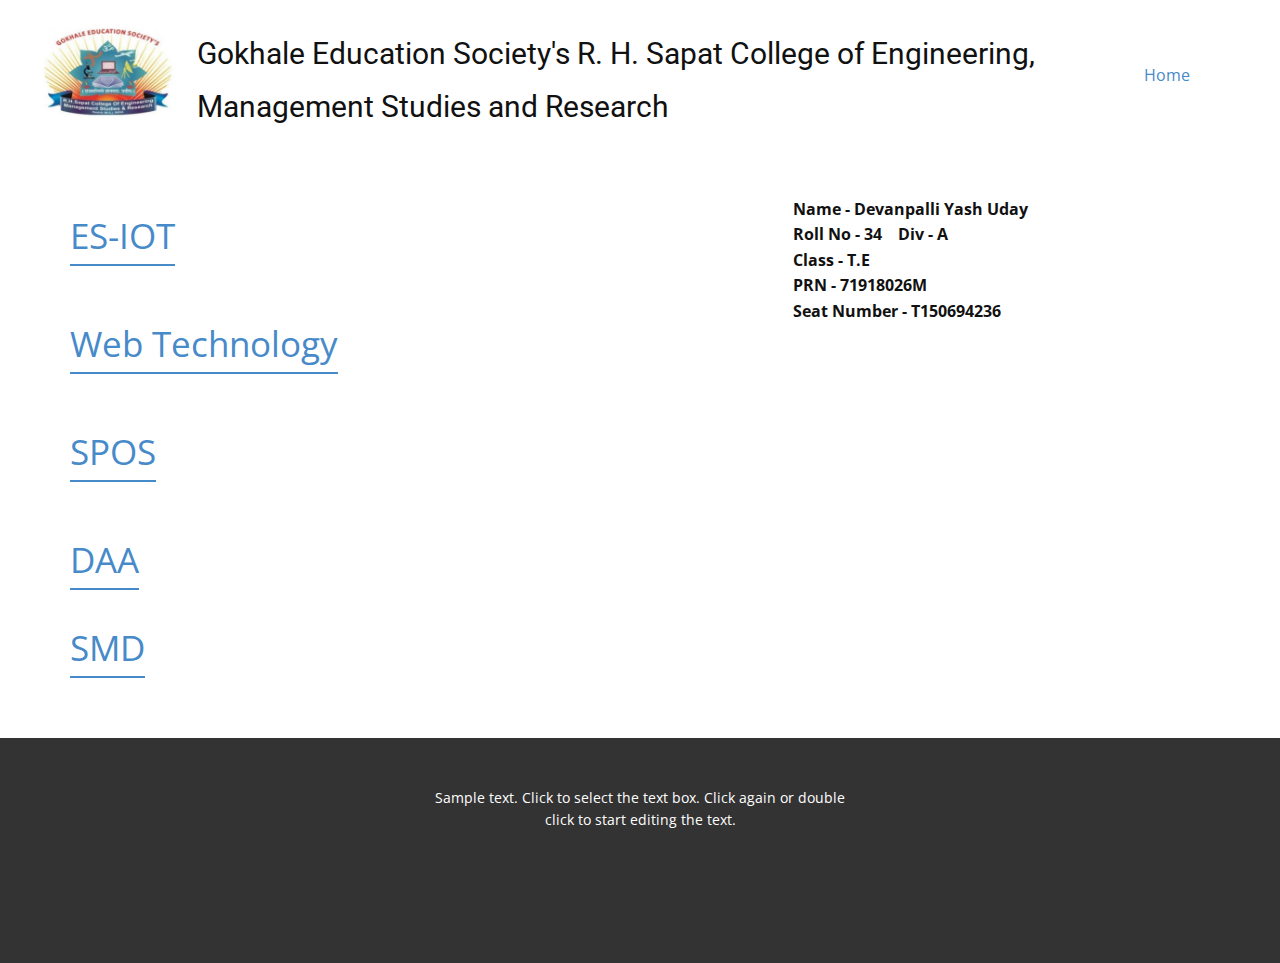
<file: index.html>
<!DOCTYPE html>
<html style="font-size: 16px;">
  <head>
    <meta name="viewport" content="width=device-width, initial-scale=1.0">
    <meta charset="utf-8">
    <meta name="keywords" content="Gokhale Education Society's R. H. Sapat College of Engineering, Management Studies and Research​">
    <meta name="description" content="">
    <meta name="page_type" content="np-template-header-footer-from-plugin">
    <title>Home</title>
    <link rel="stylesheet" href="nicepage.css" media="screen">
<link rel="stylesheet" href="Home.css" media="screen">
    <script class="u-script" type="text/javascript" src="jquery-1.9.1.min.js" defer=""></script>
    <script class="u-script" type="text/javascript" src="nicepage.js" defer=""></script>
    <meta name="generator" content="Nicepage 3.16.5, nicepage.com">
    <link id="u-theme-google-font" rel="stylesheet" href="https://fonts.googleapis.com/css?family=Roboto:100,100i,300,300i,400,400i,500,500i,700,700i,900,900i|Open+Sans:300,300i,400,400i,600,600i,700,700i,800,800i">
    
    
    <script type="application/ld+json">{
		"@context": "http://schema.org",
		"@type": "Organization",
		"name": "",
		"url": "index.html",
		"logo": "images/Screenshot97.png"
}</script>
    <meta property="og:title" content="Home">
    <meta property="og:type" content="website">
    <meta name="theme-color" content="#478ac9">
    <link rel="canonical" href="index.html">
    <meta property="og:url" content="index.html">
  </head>
  <body data-home-page="https://website438446.nicepage.io/Home.html?version=520fb69a-fb3f-481d-9196-5ffd8a8f2753" data-home-page-title="Home" class="u-body"><header class="u-clearfix u-header u-header" id="sec-4b8b"><div class="u-clearfix u-sheet u-sheet-1">
        <a href="https://ges-coengg.org/" class="u-image u-logo u-image-1" data-image-width="725" data-image-height="455">
          <img src="images/Screenshot97.png" class="u-logo-image u-logo-image-1" data-image-width="169.2059">
        </a>
        <nav class="u-menu u-menu-dropdown u-offcanvas u-menu-1">
          <div class="menu-collapse" style="font-size: 1rem; letter-spacing: 0px;">
            <a class="u-button-style u-custom-left-right-menu-spacing u-custom-padding-bottom u-custom-top-bottom-menu-spacing u-nav-link u-text-active-palette-1-base u-text-hover-palette-2-base" href="#">
              <svg><use xlink:href="#menu-hamburger"></use></svg>
              <svg version="1.1" xmlns="http://www.w3.org/2000/svg" xmlns:xlink="http://www.w3.org/1999/xlink"><defs><symbol id="menu-hamburger" viewBox="0 0 16 16" style="width: 16px; height: 16px;"><rect y="1" width="16" height="2"></rect><rect y="7" width="16" height="2"></rect><rect y="13" width="16" height="2"></rect>
</symbol>
</defs></svg>
            </a>
          </div>
          <div class="u-custom-menu u-nav-container">
            <ul class="u-nav u-unstyled u-nav-1"><li class="u-nav-item"><a class="u-button-style u-nav-link u-text-active-palette-1-base u-text-hover-palette-2-base" href="Home.html" style="padding: 10px 20px;">Home</a>
</li></ul>
          </div>
          <div class="u-custom-menu u-nav-container-collapse">
            <div class="u-black u-container-style u-inner-container-layout u-opacity u-opacity-95 u-sidenav">
              <div class="u-sidenav-overflow">
                <div class="u-menu-close"></div>
                <ul class="u-align-center u-nav u-popupmenu-items u-unstyled u-nav-2"><li class="u-nav-item"><a class="u-button-style u-nav-link" href="Home.html" style="padding: 10px 20px;">Home</a>
</li></ul>
              </div>
            </div>
            <div class="u-black u-menu-overlay u-opacity u-opacity-70"></div>
          </div>
        </nav>
        <h1 class="u-text u-text-1">
          <span style="font-size: 1.875rem;">Gokhale Education Society's R. H. Sapat College of Engineering, Management Studies and Research</span>
          <span style="font-size: 1.875rem;"></span>
        </h1>
      </div></header>
    <section class="u-clearfix u-section-1" id="sec-8681">
      <div class="u-clearfix u-sheet u-sheet-1">
        <a href="/ESIOT.html" data-page-id="438458" class="u-active-none u-border-2 u-border-palette-1-base u-btn u-btn-rectangle u-button-style u-hover-none u-none u-btn-1">ES-IOT</a>
        <p class="u-text u-text-1">Name - Devanpalli Yash Uday<br>Roll No - 34&nbsp; &nbsp; Div - A<br>Class - T.E<br>PRN - 71918026M<br>Seat Number - T150694236
        </p>
        <a href="/ESIOT.html" data-page-id="438458" class="u-active-none u-border-2 u-border-palette-1-base u-btn u-btn-rectangle u-button-style u-hover-none u-none u-btn-2">Web Technology</a>
        <a href="/ESIOT.html" data-page-id="438458" class="u-active-none u-border-2 u-border-palette-1-base u-btn u-btn-rectangle u-button-style u-hover-none u-none u-btn-3">SPOS</a>
        <a href="/ESIOT.html" data-page-id="438458" class="u-active-none u-border-2 u-border-palette-1-base u-btn u-btn-rectangle u-button-style u-hover-none u-none u-btn-4">DAA</a>
        <a href="/ESIOT.html" data-page-id="438458" class="u-active-none u-border-2 u-border-palette-1-base u-btn u-btn-rectangle u-button-style u-hover-none u-none u-btn-5">SMD</a>
      </div>
    </section>
    
    
    <footer class="u-align-center u-clearfix u-footer u-grey-80 u-footer" id="sec-fc40"><div class="u-clearfix u-sheet u-sheet-1">
        <p class="u-small-text u-text u-text-variant u-text-1">Sample text. Click to select the text box. Click again or double click to start editing the text.</p>
      </div></footer>
   
  </body>
</html>
</file>
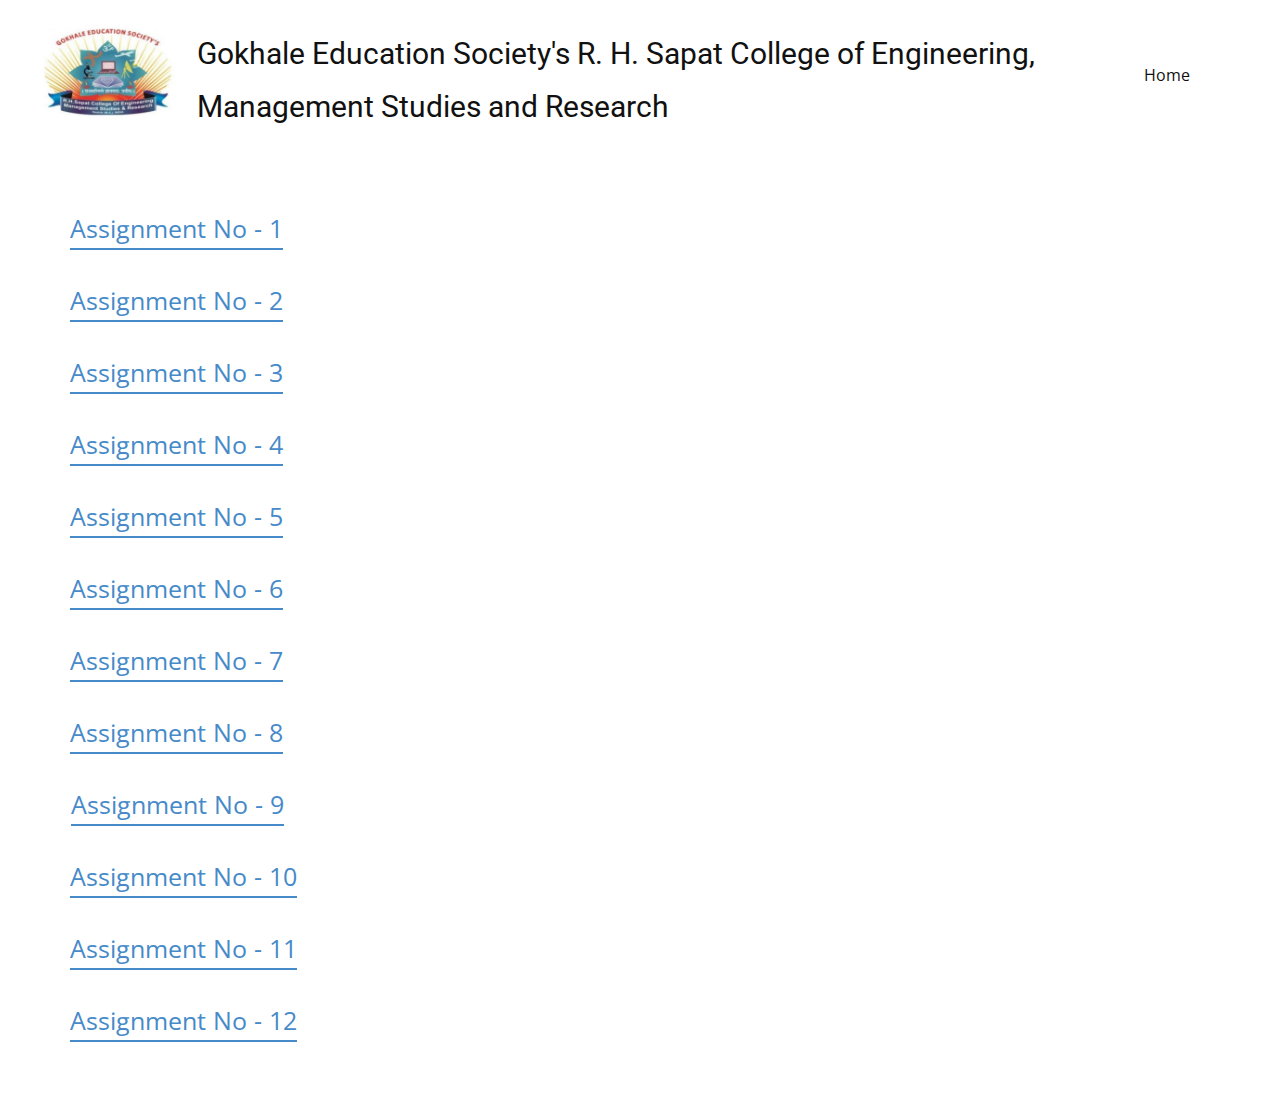
<file: ESIOT.html>
<!DOCTYPE html>
<html style="font-size: 16px;">
  <head>
    <meta name="viewport" content="width=device-width, initial-scale=1.0">
    <meta charset="utf-8">
    <meta name="keywords" content="Gokhale Education Society's R. H. Sapat College of Engineering, Management Studies and Research​">
    <meta name="description" content="">
    <meta name="page_type" content="np-template-header-footer-from-plugin">
    <title>ESIOT</title>
    <link rel="stylesheet" href="nicepage.css" media="screen">
<link rel="stylesheet" href="ESIOT.css" media="screen">
    <script class="u-script" type="text/javascript" src="jquery-1.9.1.min.js" defer=""></script>
    <script class="u-script" type="text/javascript" src="nicepage.js" defer=""></script>
    <meta name="generator" content="Nicepage 3.16.5, nicepage.com">
    <link id="u-theme-google-font" rel="stylesheet" href="https://fonts.googleapis.com/css?family=Roboto:100,100i,300,300i,400,400i,500,500i,700,700i,900,900i|Open+Sans:300,300i,400,400i,600,600i,700,700i,800,800i">
    
    
    <script type="application/ld+json">{
		"@context": "http://schema.org",
		"@type": "Organization",
		"name": "",
		"url": "index.html",
		"logo": "images/Screenshot97.png"
}</script>
    <meta property="og:title" content="ESIOT">
    <meta property="og:type" content="website">
    <meta name="theme-color" content="#478ac9">
    <link rel="canonical" href="index.html">
    <meta property="og:url" content="index.html">
  </head>
  <body class="u-body"><header class="u-clearfix u-header u-header" id="sec-4b8b"><div class="u-clearfix u-sheet u-sheet-1">
        <a href="https://ges-coengg.org/" class="u-image u-logo u-image-1" data-image-width="725" data-image-height="455">
          <img src="images/Screenshot97.png" class="u-logo-image u-logo-image-1" data-image-width="169.2059">
        </a>
        <nav class="u-menu u-menu-dropdown u-offcanvas u-menu-1">
          <div class="menu-collapse" style="font-size: 1rem; letter-spacing: 0px;">
            <a class="u-button-style u-custom-left-right-menu-spacing u-custom-padding-bottom u-custom-top-bottom-menu-spacing u-nav-link u-text-active-palette-1-base u-text-hover-palette-2-base" href="#">
              <svg><use xlink:href="#menu-hamburger"></use></svg>
              <svg version="1.1" xmlns="http://www.w3.org/2000/svg" xmlns:xlink="http://www.w3.org/1999/xlink"><defs><symbol id="menu-hamburger" viewBox="0 0 16 16" style="width: 16px; height: 16px;"><rect y="1" width="16" height="2"></rect><rect y="7" width="16" height="2"></rect><rect y="13" width="16" height="2"></rect>
</symbol>
</defs></svg>
            </a>
          </div>
          <div class="u-custom-menu u-nav-container">
            <ul class="u-nav u-unstyled u-nav-1"><li class="u-nav-item"><a class="u-button-style u-nav-link u-text-active-palette-1-base u-text-hover-palette-2-base" href="Home.html" style="padding: 10px 20px;">Home</a>
</li></ul>
          </div>
          <div class="u-custom-menu u-nav-container-collapse">
            <div class="u-black u-container-style u-inner-container-layout u-opacity u-opacity-95 u-sidenav">
              <div class="u-sidenav-overflow">
                <div class="u-menu-close"></div>
                <ul class="u-align-center u-nav u-popupmenu-items u-unstyled u-nav-2"><li class="u-nav-item"><a class="u-button-style u-nav-link" href="Home.html" style="padding: 10px 20px;">Home</a>
</li></ul>
              </div>
            </div>
            <div class="u-black u-menu-overlay u-opacity u-opacity-70"></div>
          </div>
        </nav>
        <h1 class="u-text u-text-1">
          <span style="font-size: 1.875rem;">Gokhale Education Society's R. H. Sapat College of Engineering, Management Studies and Research</span>
          <span style="font-size: 1.875rem;"></span>
        </h1>
      </div></header>
    <section class="u-clearfix u-section-1" id="sec-85be">
      <div class="u-clearfix u-sheet u-sheet-1">
        <a href="https://drive.google.com/file/d/1cH_w0wm6aauew5Z0fQGrHfJWV8eyihty/view?usp=sharing" class="u-active-none u-border-2 u-border-palette-1-base u-btn u-btn-rectangle u-button-style u-hover-none u-none u-btn-1">Assignment No - 1</a>
        <a href="https://drive.google.com/file/d/1I56vb2NLZQ6Kasb4BeHu0qI3ltgq7q-k/view?usp=sharing" class="u-active-none u-border-2 u-border-palette-1-base u-btn u-btn-rectangle u-button-style u-hover-none u-none u-btn-2">Assignment No - 2</a>
        <a href="https://drive.google.com/file/d/1QddoBXBKMkR2g6YMpHsIkVHa9rmWoC6s/view?usp=sharing" class="u-active-none u-border-2 u-border-palette-1-base u-btn u-btn-rectangle u-button-style u-hover-none u-none u-btn-3">Assignment No - 3</a>
        <a href="https://drive.google.com/file/d/1VPrNNeslL9vOolE7PxGqz7LySluspn0V/view?usp=sharing" class="u-active-none u-border-2 u-border-palette-1-base u-btn u-btn-rectangle u-button-style u-hover-none u-none u-btn-4">Assignment No - 4</a>
        <a href="https://drive.google.com/file/d/1-4P4X6SoLLvku1-pUsQNck7Nl03KUXCo/view?usp=sharing" class="u-active-none u-border-2 u-border-palette-1-base u-btn u-btn-rectangle u-button-style u-hover-none u-none u-btn-5">Assignment No - 5</a>
        <a href="https://drive.google.com/file/d/1txafhwbzZcZFW6ti5E-arGHb0u5sjOgm/view?usp=sharing" class="u-active-none u-border-2 u-border-palette-1-base u-btn u-btn-rectangle u-button-style u-hover-none u-none u-btn-6">Assignment No - 6</a>
        <a href="https://drive.google.com/file/d/1vKBpD-FZULOKiTAPNlOrvqu_-LJhL-Qd/view?usp=sharing" class="u-active-none u-border-2 u-border-palette-1-base u-btn u-btn-rectangle u-button-style u-hover-none u-none u-btn-7">Assignment No - 7</a>
        <a href="https://drive.google.com/file/d/1YNSAqjx7guwKBL0Zb9rNtX_Y_qW582Au/view?usp=sharing" class="u-active-none u-border-2 u-border-palette-1-base u-btn u-btn-rectangle u-button-style u-hover-none u-none u-btn-8">Assignment No - 8</a>
        <a href="https://drive.google.com/file/d/1I53p7fwFT9aLQLjs0yTonGbvxWs2SqNu/view?usp=sharing" class="u-active-none u-border-2 u-border-palette-1-base u-btn u-btn-rectangle u-button-style u-hover-none u-none u-btn-9">Assignment No - 9</a>
        <a href="https://drive.google.com/file/d/1EBDaB1yTXMHzTmMMEDAcNwCLZsdpf1Oa/view?usp=sharing" class="u-active-none u-border-2 u-border-palette-1-base u-btn u-btn-rectangle u-button-style u-hover-none u-none u-btn-10">Assignment No - 10</a>
        <a href="https://drive.google.com/file/d/1R27KlJzbR3bCf7lhoJnLMqwd_1icn3Yt/view?usp=sharing" class="u-active-none u-border-2 u-border-palette-1-base u-btn u-btn-rectangle u-button-style u-hover-none u-none u-btn-11">Assignment No - 11</a>
        <a href="https://drive.google.com/file/d/1QtUICFdzhNqlZ3DI7tJl88k5DvDYIOK1/view?usp=sharing" class="u-active-none u-border-2 u-border-palette-1-base u-btn u-btn-rectangle u-button-style u-hover-none u-none u-btn-12">Assignment No - 12</a>
      </div>
    </section>
    
    
 
  </body>
</html>
</file>
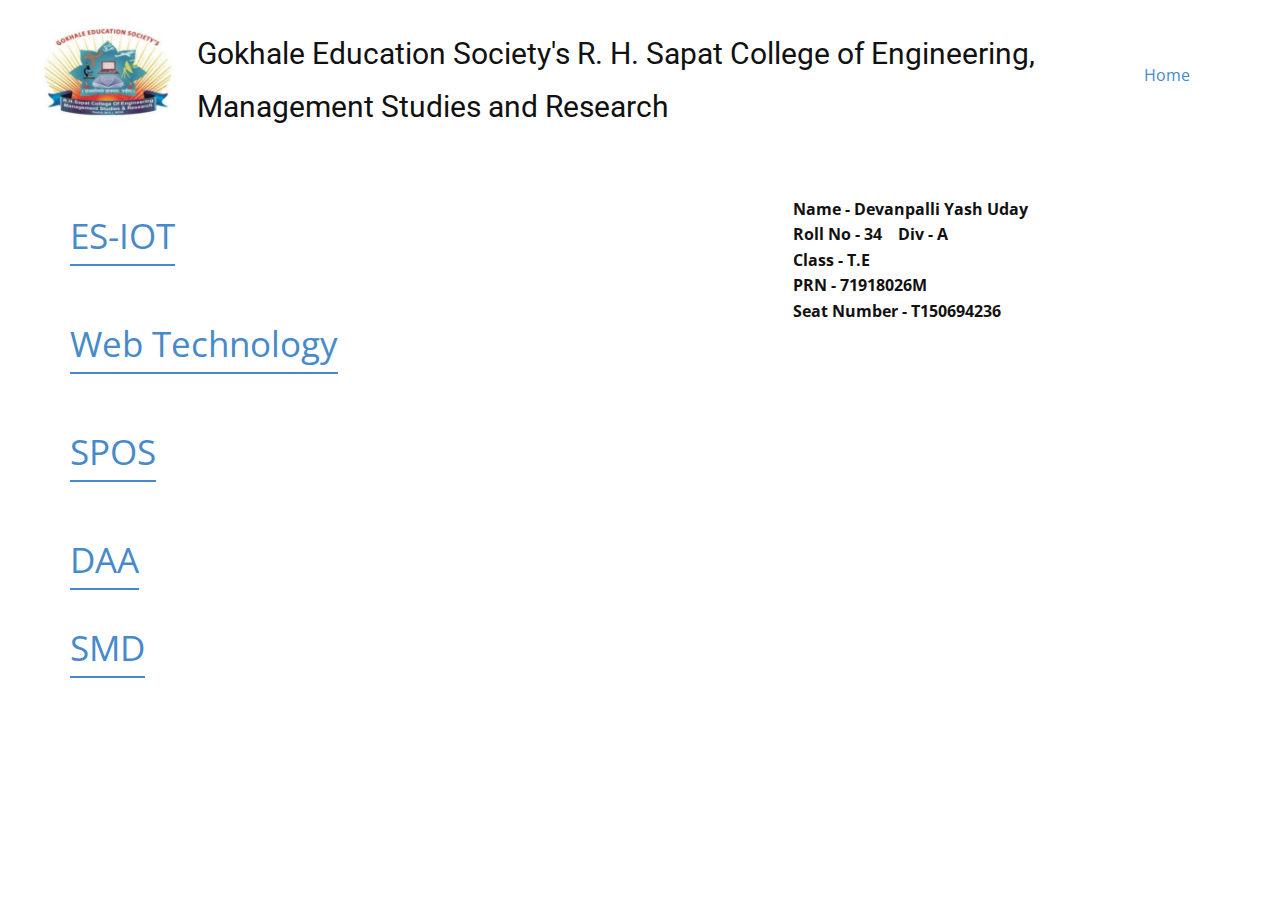
<file: Home.html>
<!DOCTYPE html>
<html style="font-size: 16px;">
  <head>
    <meta name="viewport" content="width=device-width, initial-scale=1.0">
    <meta charset="utf-8">
    <meta name="keywords" content="Gokhale Education Society's R. H. Sapat College of Engineering, Management Studies and Research​">
    <meta name="description" content="">
    <meta name="page_type" content="np-template-header-footer-from-plugin">
    <title>Home</title>
    <link rel="stylesheet" href="nicepage.css" media="screen">
<link rel="stylesheet" href="Home.css" media="screen">
    <script class="u-script" type="text/javascript" src="jquery-1.9.1.min.js" defer=""></script>
    <script class="u-script" type="text/javascript" src="nicepage.js" defer=""></script>
    <meta name="generator" content="Nicepage 3.16.5, nicepage.com">
    <link id="u-theme-google-font" rel="stylesheet" href="https://fonts.googleapis.com/css?family=Roboto:100,100i,300,300i,400,400i,500,500i,700,700i,900,900i|Open+Sans:300,300i,400,400i,600,600i,700,700i,800,800i">
    
    
    <script type="application/ld+json">{
		"@context": "http://schema.org",
		"@type": "Organization",
		"name": "",
		"url": "index.html",
		"logo": "images/Screenshot97.png"
}</script>
    <meta property="og:title" content="Home">
    <meta property="og:type" content="website">
    <meta name="theme-color" content="#478ac9">
    <link rel="canonical" href="index.html">
    <meta property="og:url" content="index.html">
  </head>
  <body class="u-body"><header class="u-clearfix u-header u-header" id="sec-4b8b"><div class="u-clearfix u-sheet u-sheet-1">
        <a href="https://ges-coengg.org/" class="u-image u-logo u-image-1" data-image-width="725" data-image-height="455">
          <img src="images/Screenshot97.png" class="u-logo-image u-logo-image-1" data-image-width="169.2059">
        </a>
        <nav class="u-menu u-menu-dropdown u-offcanvas u-menu-1">
          <div class="menu-collapse" style="font-size: 1rem; letter-spacing: 0px;">
            <a class="u-button-style u-custom-left-right-menu-spacing u-custom-padding-bottom u-custom-top-bottom-menu-spacing u-nav-link u-text-active-palette-1-base u-text-hover-palette-2-base" href="#">
              <svg><use xlink:href="#menu-hamburger"></use></svg>
              <svg version="1.1" xmlns="http://www.w3.org/2000/svg" xmlns:xlink="http://www.w3.org/1999/xlink"><defs><symbol id="menu-hamburger" viewBox="0 0 16 16" style="width: 16px; height: 16px;"><rect y="1" width="16" height="2"></rect><rect y="7" width="16" height="2"></rect><rect y="13" width="16" height="2"></rect>
</symbol>
</defs></svg>
            </a>
          </div>
          <div class="u-custom-menu u-nav-container">
            <ul class="u-nav u-unstyled u-nav-1"><li class="u-nav-item"><a class="u-button-style u-nav-link u-text-active-palette-1-base u-text-hover-palette-2-base" href="Home.html" style="padding: 10px 20px;">Home</a>
</li></ul>
          </div>
          <div class="u-custom-menu u-nav-container-collapse">
            <div class="u-black u-container-style u-inner-container-layout u-opacity u-opacity-95 u-sidenav">
              <div class="u-sidenav-overflow">
                <div class="u-menu-close"></div>
                <ul class="u-align-center u-nav u-popupmenu-items u-unstyled u-nav-2"><li class="u-nav-item"><a class="u-button-style u-nav-link" href="Home.html" style="padding: 10px 20px;">Home</a>
</li></ul>
              </div>
            </div>
            <div class="u-black u-menu-overlay u-opacity u-opacity-70"></div>
          </div>
        </nav>
        <h1 class="u-text u-text-1">
          <span style="font-size: 1.875rem;">Gokhale Education Society's R. H. Sapat College of Engineering, Management Studies and Research</span>
          <span style="font-size: 1.875rem;"></span>
        </h1>
      </div></header>
    <section class="u-clearfix u-section-1" id="sec-8681">
      <div class="u-clearfix u-sheet u-sheet-1">
        <a href="https://yashgescoe.github.io/wtpbl/ESIOT.html" data-page-id="438458" class="u-active-none u-border-2 u-border-palette-1-base u-btn u-btn-rectangle u-button-style u-hover-none u-none u-btn-1">ES-IOT</a>
        <p class="u-text u-text-1">Name - Devanpalli Yash Uday<br>Roll No - 34&nbsp; &nbsp; Div - A<br>Class - T.E<br>PRN - 71918026M<br>Seat Number - T150694236
        </p>
        <a href="https://yashgescoe.github.io/ESIOT.html" data-page-id="438458" class="u-active-none u-border-2 u-border-palette-1-base u-btn u-btn-rectangle u-button-style u-hover-none u-none u-btn-2">Web Technology</a>
        <a href="ESIOT.html" data-page-id="438458" class="u-active-none u-border-2 u-border-palette-1-base u-btn u-btn-rectangle u-button-style u-hover-none u-none u-btn-3">SPOS</a>
        <a href="ESIOT.html" data-page-id="438458" class="u-active-none u-border-2 u-border-palette-1-base u-btn u-btn-rectangle u-button-style u-hover-none u-none u-btn-4">DAA</a>
        <a href="ESIOT.html" data-page-id="438458" class="u-active-none u-border-2 u-border-palette-1-base u-btn u-btn-rectangle u-button-style u-hover-none u-none u-btn-5">SMD</a>
      </div>
    </section>
   
   
  </body>
</html>
</file>
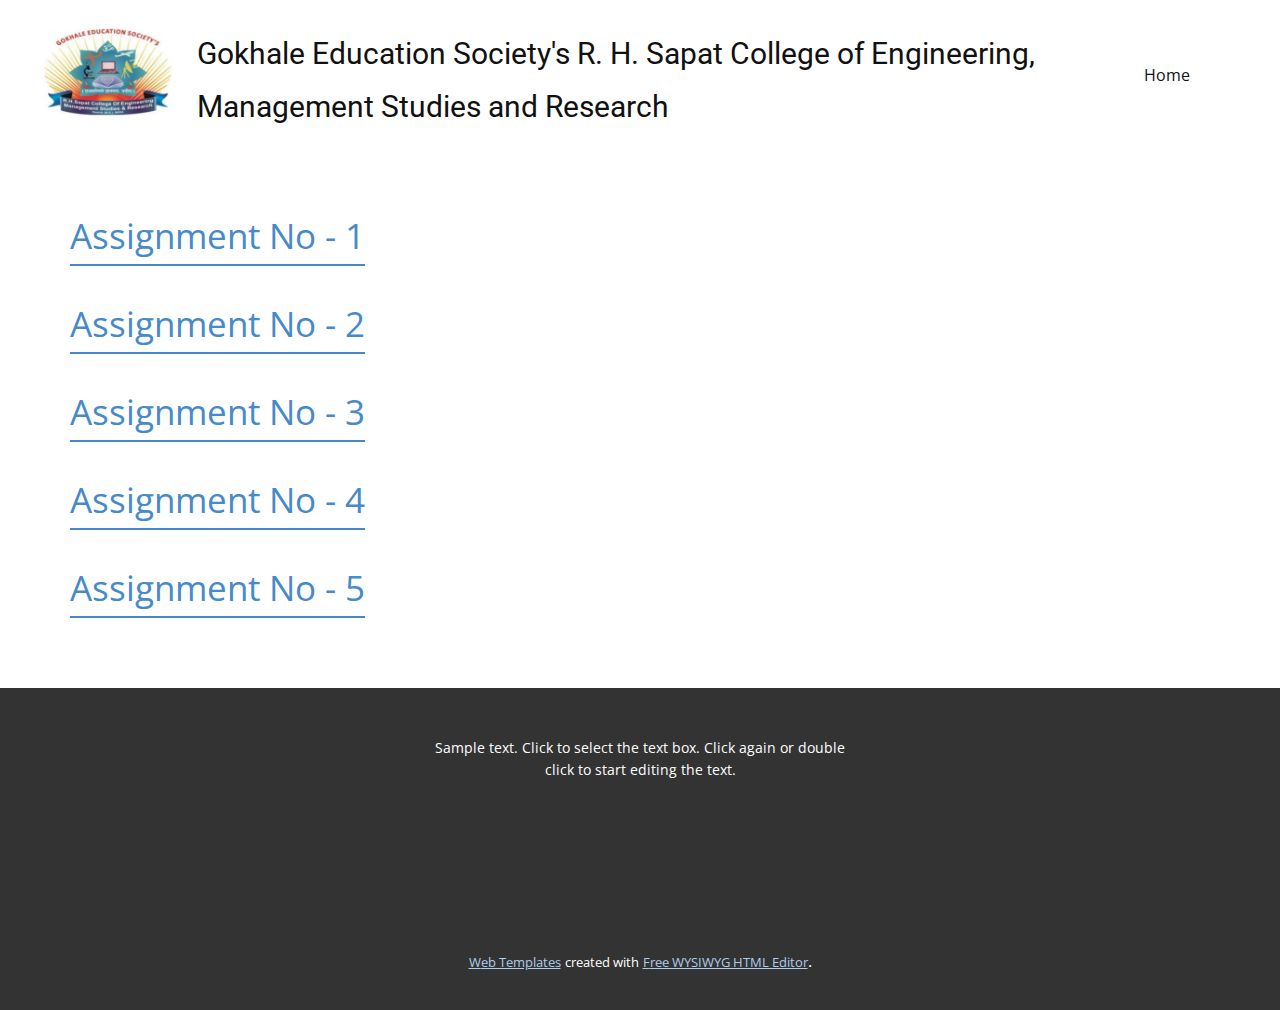
<file: Page-1.html>
<!DOCTYPE html>
<html style="font-size: 16px;">
  <head>
    <meta name="viewport" content="width=device-width, initial-scale=1.0">
    <meta charset="utf-8">
    <meta name="keywords" content="Gokhale Education Society's R. H. Sapat College of Engineering, Management Studies and Research​">
    <meta name="description" content="">
    <meta name="page_type" content="np-template-header-footer-from-plugin">
    <title>Page 1</title>
    <link rel="stylesheet" href="nicepage.css" media="screen">
<link rel="stylesheet" href="Page-1.css" media="screen">
    <script class="u-script" type="text/javascript" src="jquery-1.9.1.min.js" defer=""></script>
    <script class="u-script" type="text/javascript" src="nicepage.js" defer=""></script>
    <meta name="generator" content="Nicepage 3.16.5, nicepage.com">
    <link id="u-theme-google-font" rel="stylesheet" href="https://fonts.googleapis.com/css?family=Roboto:100,100i,300,300i,400,400i,500,500i,700,700i,900,900i|Open+Sans:300,300i,400,400i,600,600i,700,700i,800,800i">
    
    
    <script type="application/ld+json">{
		"@context": "http://schema.org",
		"@type": "Organization",
		"name": "",
		"url": "index.html",
		"logo": "images/Screenshot97.png"
}</script>
    <meta property="og:title" content="Page 1">
    <meta property="og:type" content="website">
    <meta name="theme-color" content="#478ac9">
    <link rel="canonical" href="index.html">
    <meta property="og:url" content="index.html">
  </head>
  <body class="u-body"><header class="u-clearfix u-header u-header" id="sec-4b8b"><div class="u-clearfix u-sheet u-sheet-1">
        <a href="https://nicepage.com" class="u-image u-logo u-image-1" data-image-width="725" data-image-height="455">
          <img src="images/Screenshot97.png" class="u-logo-image u-logo-image-1" data-image-width="169.2059">
        </a>
        <nav class="u-menu u-menu-dropdown u-offcanvas u-menu-1">
          <div class="menu-collapse" style="font-size: 1rem; letter-spacing: 0px;">
            <a class="u-button-style u-custom-left-right-menu-spacing u-custom-padding-bottom u-custom-top-bottom-menu-spacing u-nav-link u-text-active-palette-1-base u-text-hover-palette-2-base" href="#">
              <svg><use xlink:href="#menu-hamburger"></use></svg>
              <svg version="1.1" xmlns="http://www.w3.org/2000/svg" xmlns:xlink="http://www.w3.org/1999/xlink"><defs><symbol id="menu-hamburger" viewBox="0 0 16 16" style="width: 16px; height: 16px;"><rect y="1" width="16" height="2"></rect><rect y="7" width="16" height="2"></rect><rect y="13" width="16" height="2"></rect>
</symbol>
</defs></svg>
            </a>
          </div>
          <div class="u-custom-menu u-nav-container">
            <ul class="u-nav u-unstyled u-nav-1"><li class="u-nav-item"><a class="u-button-style u-nav-link u-text-active-palette-1-base u-text-hover-palette-2-base" href="Home.html" style="padding: 10px 20px;">Home</a>
</li></ul>
          </div>
          <div class="u-custom-menu u-nav-container-collapse">
            <div class="u-black u-container-style u-inner-container-layout u-opacity u-opacity-95 u-sidenav">
              <div class="u-sidenav-overflow">
                <div class="u-menu-close"></div>
                <ul class="u-align-center u-nav u-popupmenu-items u-unstyled u-nav-2"><li class="u-nav-item"><a class="u-button-style u-nav-link" href="Home.html" style="padding: 10px 20px;">Home</a>
</li></ul>
              </div>
            </div>
            <div class="u-black u-menu-overlay u-opacity u-opacity-70"></div>
          </div>
        </nav>
        <h1 class="u-text u-text-1">
          <span style="font-size: 1.875rem;">Gokhale Education Society's R. H. Sapat College of Engineering, Management Studies and Research</span>
          <span style="font-size: 1.875rem;"></span>
        </h1>
      </div></header>
    <section class="u-clearfix u-section-1" id="sec-6bbe">
      <div class="u-clearfix u-sheet u-sheet-1">
        <a href="https://nicepage.com/c/team-html-templates" class="u-active-none u-border-2 u-border-palette-1-base u-btn u-btn-rectangle u-button-style u-hover-none u-none u-btn-1">Assignment No - 1</a>
        <a href="https://nicepage.com/c/team-html-templates" class="u-active-none u-border-2 u-border-palette-1-base u-btn u-btn-rectangle u-button-style u-hover-none u-none u-btn-2">Assignment No - 2</a>
        <a href="https://nicepage.com/c/team-html-templates" class="u-active-none u-border-2 u-border-palette-1-base u-btn u-btn-rectangle u-button-style u-hover-none u-none u-btn-3">Assignment No - 3</a>
        <a href="https://nicepage.com/c/team-html-templates" class="u-active-none u-border-2 u-border-palette-1-base u-btn u-btn-rectangle u-button-style u-hover-none u-none u-btn-4">Assignment No - 4</a>
        <a href="https://nicepage.com/c/team-html-templates" class="u-active-none u-border-2 u-border-palette-1-base u-btn u-btn-rectangle u-button-style u-hover-none u-none u-btn-5">Assignment No - 5</a>
      </div>
    </section>
    
    
    <footer class="u-align-center u-clearfix u-footer u-grey-80 u-footer" id="sec-fc40"><div class="u-clearfix u-sheet u-sheet-1">
        <p class="u-small-text u-text u-text-variant u-text-1">Sample text. Click to select the text box. Click again or double click to start editing the text.</p>
      </div></footer>
    <section class="u-backlink u-clearfix u-grey-80">
      <a class="u-link" href="https://nicepage.com/website-templates" target="_blank">
        <span>Web Templates</span>
      </a>
      <p class="u-text">
        <span>created with</span>
      </p>
      <a class="u-link" href="https://nicepage.com/wysiwyg-html-editor" target="_blank">
        <span>Free WYSIWYG HTML Editor</span>
      </a>. 
    </section>
  </body>
</html>
</file>
